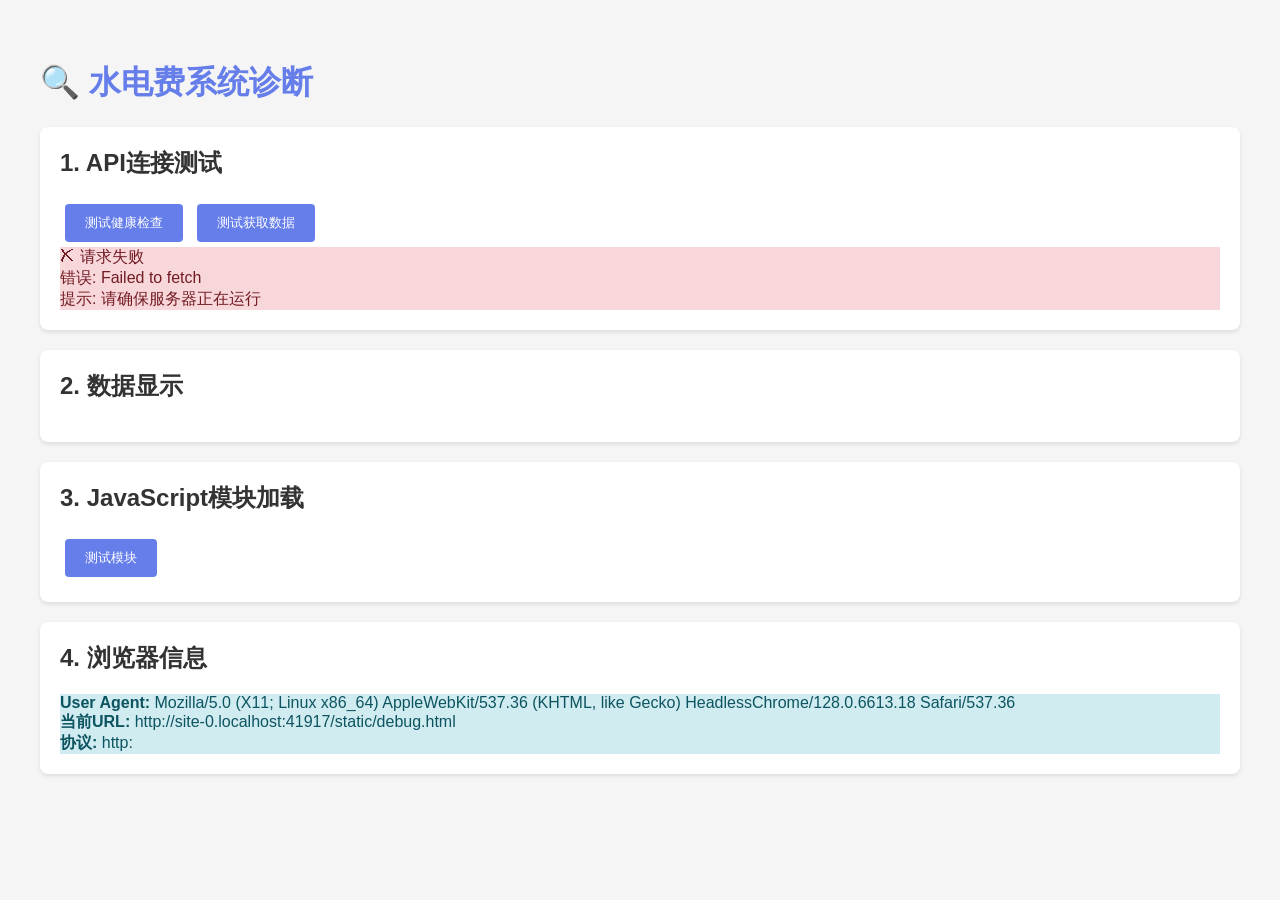
<file: static/debug.html>
<!DOCTYPE html>
<html lang="zh-CN">
<head>
    <meta charset="UTF-8">
    <meta name="viewport" content="width=device-width, initial-scale=1.0">
    <title>系统诊断</title>
    <style>
        body {
            font-family: Arial, sans-serif;
            max-width: 1200px;
            margin: 20px auto;
            padding: 20px;
            background: #f5f5f5;
        }
        .section {
            background: white;
            padding: 20px;
            margin-bottom: 20px;
            border-radius: 8px;
            box-shadow: 0 2px 4px rgba(0,0,0,0.1);
        }
        h1 { color: #667eea; }
        h2 { color: #333; margin-top: 0; }
        .status { padding: 10px; margin: 10px 0; border-radius: 4px; }
        .success { background: #d4edda; color: #155724; }
        .error { background: #f8d7da; color: #721c24; }
        .info { background: #d1ecf1; color: #0c5460; }
        button {
            background: #667eea;
            color: white;
            border: none;
            padding: 10px 20px;
            border-radius: 4px;
            cursor: pointer;
            margin: 5px;
        }
        button:hover { background: #5568d3; }
        pre {
            background: #f8f9fa;
            padding: 15px;
            border-radius: 4px;
            overflow-x: auto;
        }
    </style>
</head>
<body>
    <h1>🔍 水电费系统诊断</h1>
    
    <div class="section">
        <h2>1. API连接测试</h2>
        <button onclick="testHealth()">测试健康检查</button>
        <button onclick="testGetRecords()">测试获取数据</button>
        <div id="apiStatus"></div>
    </div>

    <div class="section">
        <h2>2. 数据显示</h2>
        <div id="dataDisplay"></div>
    </div>

    <div class="section">
        <h2>3. JavaScript模块加载</h2>
        <button onclick="testModules()">测试模块</button>
        <div id="moduleStatus"></div>
    </div>

    <div class="section">
        <h2>4. 浏览器信息</h2>
        <div id="browserInfo"></div>
    </div>

    <script>
        const API_BASE_URL = 'http://localhost:8080/api/v1';

        // 显示浏览器信息
        document.getElementById('browserInfo').innerHTML = `
            <div class="info">
                <strong>User Agent:</strong> ${navigator.userAgent}<br>
                <strong>当前URL:</strong> ${window.location.href}<br>
                <strong>协议:</strong> ${window.location.protocol}
            </div>
        `;

        async function testHealth() {
            const statusDiv = document.getElementById('apiStatus');
            statusDiv.innerHTML = '<div class="info">测试中...</div>';
            
            try {
                const response = await fetch(`${API_BASE_URL}/health`);
                const data = await response.json();
                
                statusDiv.innerHTML = `
                    <div class="success">
                        ✓ 健康检查成功<br>
                        状态: ${data.status}<br>
                        消息: ${data.message}
                    </div>
                `;
            } catch (error) {
                statusDiv.innerHTML = `
                    <div class="error">
                        ✗ 健康检查失败<br>
                        错误: ${error.message}
                    </div>
                `;
            }
        }

        async function testGetRecords() {
            const statusDiv = document.getElementById('apiStatus');
            const dataDiv = document.getElementById('dataDisplay');
            
            statusDiv.innerHTML = '<div class="info">获取数据中...</div>';
            
            try {
                const response = await fetch(`${API_BASE_URL}/billing`);
                const result = await response.json();
                
                if (result.success) {
                    const records = result.data || [];
                    statusDiv.innerHTML = `
                        <div class="success">
                            ✓ 数据获取成功<br>
                            记录数: ${records.length}
                        </div>
                    `;
                    
                    if (records.length > 0) {
                        dataDiv.innerHTML = `
                            <h3>前5条记录：</h3>
                            <pre>${JSON.stringify(records.slice(0, 5), null, 2)}</pre>
                        `;
                    } else {
                        dataDiv.innerHTML = '<div class="info">数据库中没有记录</div>';
                    }
                } else {
                    statusDiv.innerHTML = `
                        <div class="error">
                            ✗ 数据获取失败<br>
                            错误: ${result.error}
                        </div>
                    `;
                }
            } catch (error) {
                statusDiv.innerHTML = `
                    <div class="error">
                        ✗ 请求失败<br>
                        错误: ${error.message}<br>
                        提示: 请确保服务器正在运行
                    </div>
                `;
            }
        }

        async function testModules() {
            const statusDiv = document.getElementById('moduleStatus');
            
            try {
                // 测试导入模块
                const { state } = await import('./js/config.js');
                const { fetchRecords } = await import('./js/api.js');
                
                statusDiv.innerHTML = `
                    <div class="success">
                        ✓ JavaScript模块加载成功<br>
                        state对象: ${JSON.stringify(state)}<br>
                        fetchRecords函数: ${typeof fetchRecords}
                    </div>
                `;
                
                // 测试实际获取数据
                const records = await fetchRecords();
                statusDiv.innerHTML += `
                    <div class="success">
                        ✓ 通过模块获取数据成功<br>
                        记录数: ${records.length}
                    </div>
                `;
            } catch (error) {
                statusDiv.innerHTML = `
                    <div class="error">
                        ✗ 模块加载失败<br>
                        错误: ${error.message}<br>
                        堆栈: <pre>${error.stack}</pre>
                    </div>
                `;
            }
        }

        // 自动运行测试
        window.onload = function() {
            testHealth();
            setTimeout(testGetRecords, 500);
        };
    </script>
</body>
</html>
</file>
